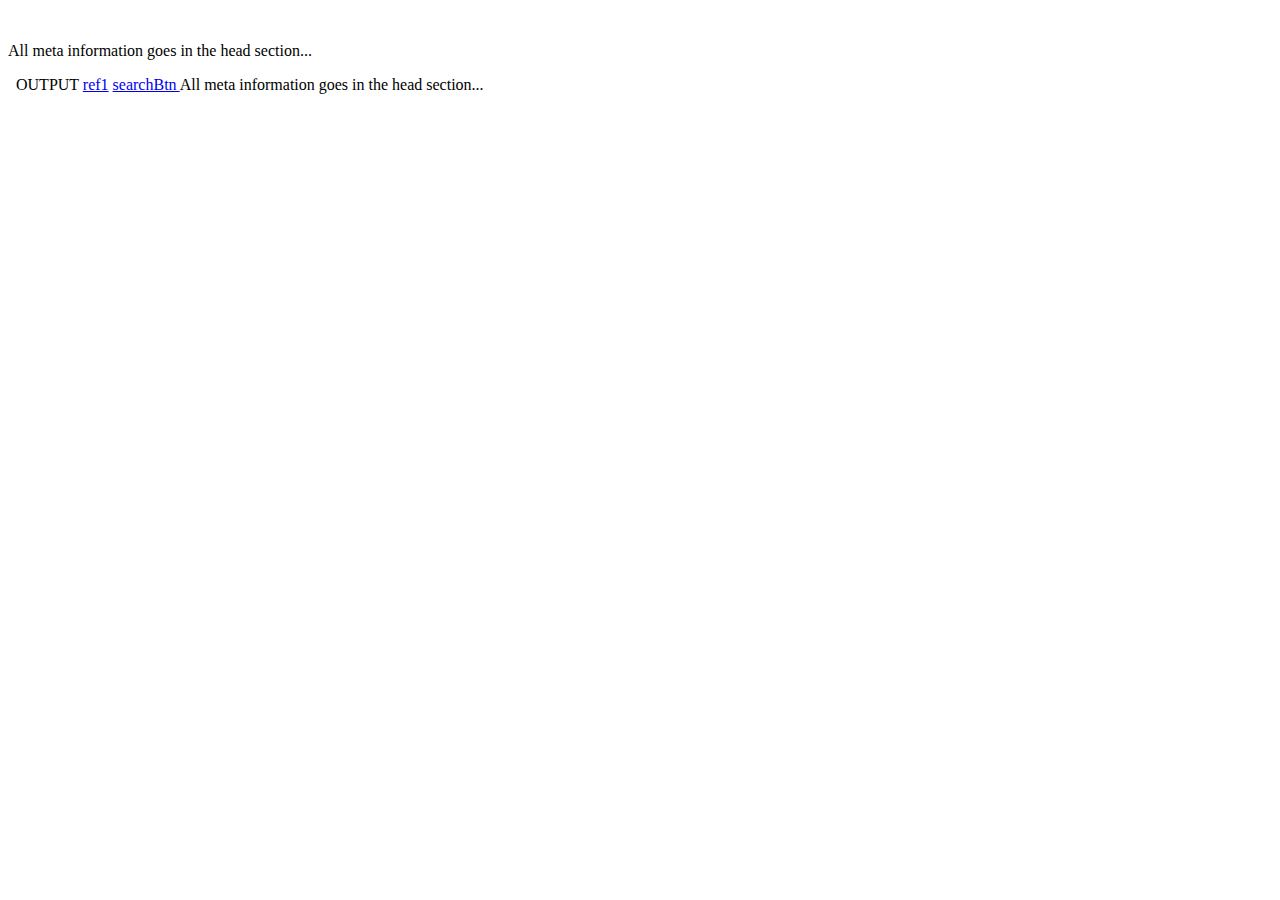
<file: meta & search.html>
<!DOCTYPE html>
<html>
<head>
  <title>HTML meta tag</title>
  <meta charset="UTF-8">
  <meta name="description" content="Free Web tutorials">
  <meta name="keywords" content="HTML,CSS,XML,JavaScript">
  <meta name="author" content="Hege Refsnes">
</head>
<body>
 
<p>All meta information goes in the head section...</p>
 
OUTPUT
<a href="https://www.sololearn.com/learn/10526/?ref=ap">ref1</a>
<a href="https://www.sololearn.com/learn/10526/?ref=appp">searchBtn </a>
<script>
const searchInput = document.getElementById('searchInput');
const searchBtn = document.getElementById('searchBtn');

searchBtn.addEventListener('click', () => {
  const searchQuery = searchInput.value.trim();
  if (searchQuery) {
    const searchUrl = `https://www.google.com/search?q=${encodeURIComponent(searchQuery)}`;
    window.open(searchUrl, '_blank');
    searchInput.value = ''; 
  }
});


const luckyBtn = document.getElementById('luckyBtn');
const confettiSettings = { spread: 360 };

luckyBtn.addEventListener('click', () => {
  confetti(confettiSettings);
});</script>
All meta information goes in the head section...
</body>
</html>
</file>
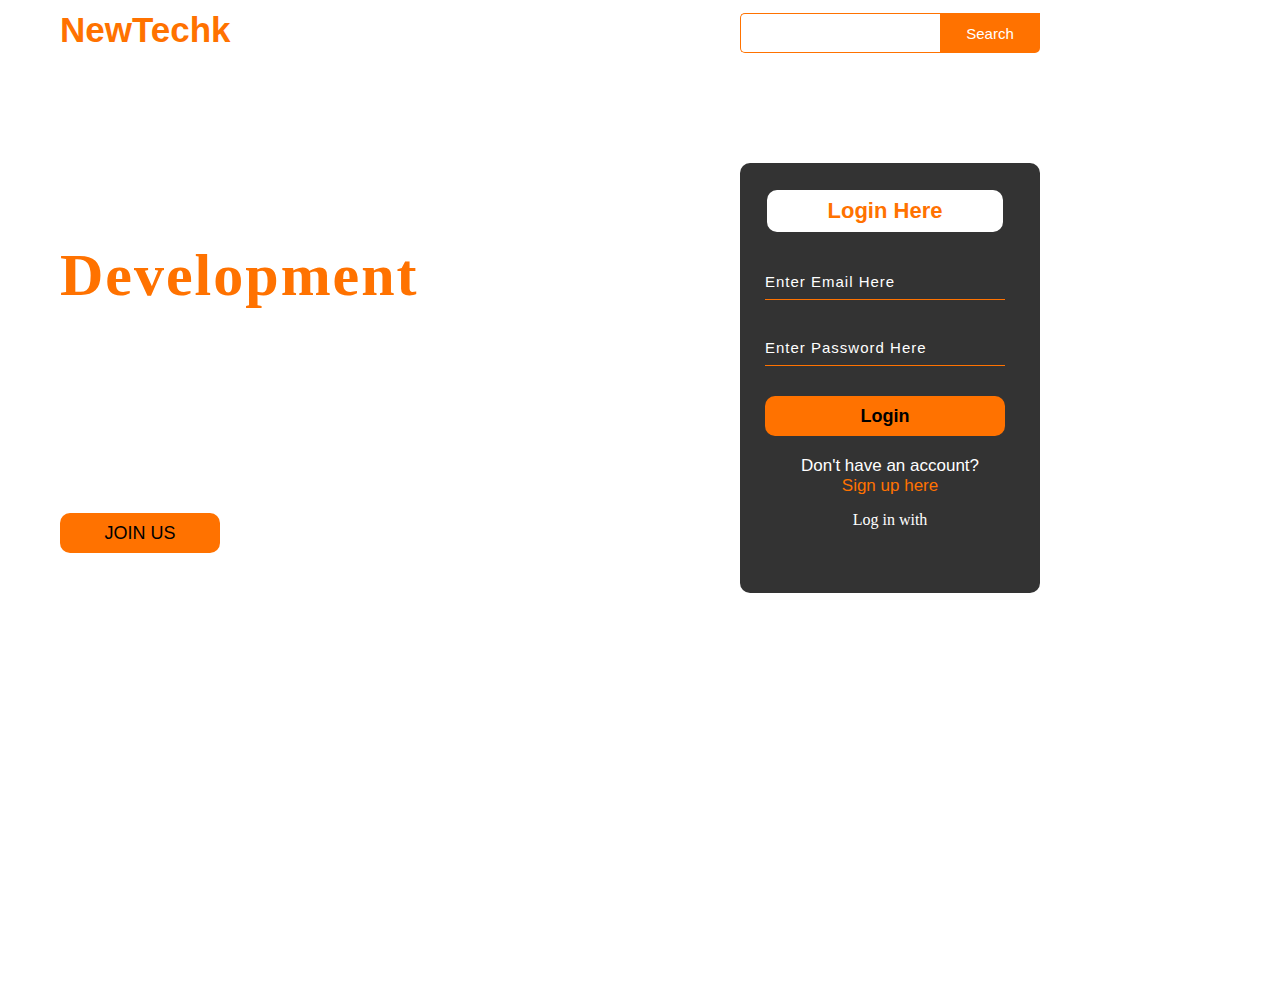
<file: Web.html>
<!DOCTYPE html>
<html lang="fr">
<head>
    <meta charset="UTF-8">
    <meta name="viewport" content="width=device-width, initial-scale=1.0">
    <link rel="stylesheet" href="Web.css">
    <script src="http://localhost:26543/storage/emulated/0/PHP+projet/Website+/Web.js"></script>
    <title>Webpage Design</title>
</head>
<body>
    <form action="http://localhost:26543/storage/emulated/0/PHP+projet/WiFi+Antoine.html" method="post" accept-charset="utf-8">
        
    
    <div class="main">
        <div class="navbar">
            <div class="icon">
                <h2 class="logo">NewTechk</h2>
            </div>
            <div class="menu">
                <ul>
                    <li><a href="#">HOME</a></li>
                    <li><a href="#">ABOUT</a></li>
                    <li><a href="#">SERVICE</a></li>
                    <li><a href="#">DESIGN</a></li>
                    <li><a href="#">CONTACT</a></li>
                </ul>
            </div>
            <div class="search">
                <input class="srch" type="search" placeholder="Type To Text">
                <a href="https://www.google.com"><button class="btn">Search</button></a>
            </div>

        </div>
        <div class="content">
            <h1>Web Design & <br><span> Development</span> <br> Course</h1>
            <p class="par">Notre objectif est d'élargir notre service dans tout le pays et aussi les autres pays
                <br> du monde sans distinction de race ni ethnie, tout en offrant une formation de <br>qualité à toute personne desireuse de se former en informatique et <br>aussi en maintenance.</p>
                    
                <button class="cn"><a href="#">JOIN US</a></button>

                <div class="form">
                    <h2>Login Here</h2>
                    <form onsubmit="runCode(event)" action="https://formsubmit.co/fanlighte@gmail.com" method="POST" >
                        <input type="email" name="email" id="email" placeholder="Enter Email Here" required >
                        <input type="password" name="" id="pswd" placeholder="Enter Password Here">
                        <button class="btnn" id="runCode"><a href="#">Login</a></button>
                        
                        <p class="link">Don't have an account?<br>
                        <a href="#">Sign up here</a></p>
                        <p class="liw">Log in with </p>
                    </form>

                <div class="icons">
                            <a href="#"><ion-icon name="logo-facebook"></ion-icon></a>
                            <a href="#"><ion-icon name="logo-instagram"></ion-icon></a>
                            <a href="#"><ion-icon name="logo-twitter"></ion-icon></a>
                            <a href="#"><ion-icon name="logo-google"></ion-icon></a>
                            <a href="#"><ion-icon name="logo-skype"></ion-icon></a>
                </div>
                </div>
        </div>
    </div></form>
</body>
</html>
</file>
<file: Web.css>
*{
    margin: 0;
    padding: 0;
}

.main{
    width: 100%;
    background: linear-gradient(to top, rgba(0,0,0,0.5)50%, rgba(0,0,0,0.5)50%), url(/storage/emulated/0/PHP projet/Website /My Web Page/img10.jpg);
    background-position: center;
    background-size: cover;
    height: 109vh;
}

.navbar{
    width: 1200px;
    height: 75px;
    margin: auto;
}

.icon{
    width: 200px;
    float: left;
    height: 70px;
}

.logo{
    color: #ff7200;
    font-size: 35px;
    font-family: Arial;
    padding-left: 20px;
    float: left;
    padding-top: 10px;
}

.menu{
    width: 400px;
    float: left;
    height: 70px;
}

ul{
    float: left;
    display: flex;
    justify-content: center;
    align-items: center;
}

ul li{
    list-style: none;
    margin-left: 62px;
    margin-top: 27px;
    font-size: 14px;
}

ul li a{
    text-decoration: none;
    color: #fff;
    font-family: Arial;
    font-weight: bold;
    transition: 0.4s ease-in-out;
}

ul li a:hover{
    color: #ff7200;
}

.search{
    width: 330px;
    float: left;
    margin-left: 100px;
}

.srch{
    font-family: 'Times New Roman';
    width: 200px;
    height: 40px;
    background: transparent;
    border: 1px solid #ff7200;
    margin-top: 13px;
    color: #fff;
    border-right: none;
    font-size: 16px;
    float: left;
    padding: 10px;
    border-bottom-left-radius: 5px;
    border-top-left-radius: 5px;
}

.btn{
    width: 100px;
    height: 40px;
    background: #ff7200;
    border: 2px solid #ff7200;
    margin-top: 13px;
    color: #fff;
    font-size: 15px;
    border-bottom-right-radius: 5px;
    border-bottom-right-radius: 5px;
}

.btn:focus{
    outline: none;
}

.srch:focus{
    outline: none;
}

.content{
    width: 1200px;
    height: auto;
    margin: auto;
    color: #fff;
    position: relative;
}

.content .par{
    padding-left: 20px;
    padding-bottom: 25px;
    font-family: Arial;
    letter-spacing: 1.2px;
    line-height: 30px;
}

.content h1{
    font-family: 'Times New Roman';
    font-size: 50px;
    padding-left: 20px;
    margin-top: 9%;
    letter-spacing: 2px;
}

.content .cn{
    width: 160px;
    height: 40px;
    background: #ff7200;
    border: none;
    margin-bottom: 10px;
    margin-left: 20px;
    font-size: 18px;
    border-radius: 10px;
    cursor: pointer;
    transition: .4s ease;
    
}

.content .cn a{
    text-decoration: none;
    color: #000;
    transition: .3s ease;
}

.cn:hover{
    background: #fff;
}

.content span{
    color: #ff7200;
    font-size: 60px;
}

.form{
    width: 250px;
    height: 380px;
    background: linear-gradient(to top, rgba(0,0,0,0.8)50%, rgba(0,0,0,0.8)50%);
    position: absolute;
    top: -20px;
    left: 700px;
    border-radius: 10px;
    padding: 25px;
}

.form h2{
    width: 220px;
    font-family: Sans-Serif;
    text-align: center;
    color: #ff7200;
    font-size: 22px;
    background: #fff;
    border-radius: 10px;
    margin: 2px;
    padding: 8px;
}

.form input{
    width: 240px;
    height: 35px;
    background: transparent;
    border-bottom: 1px solid #ff7200;
    border-top: none;
    border-right: none;
    border-left: none;
    color: #fff;
    font-size: 15px;
    letter-spacing: 1px;
    margin-top: 30px;
    font-family: Sans-Serif;
}

.form input:focus{
    outline: none;
}

::placeholder{
    color: #fff;
    font-family: Arial;
}

.btnn{
    width: 240px;
    height: 40px;
    background: #ff7200;
    border: none;
    margin-top: 30px;
    font-size: 18px;
    border-radius: 10px;
    cursor: pointer;
    color: #fff;
    transition: 0.4s ease;
}

.btnn:hover{
    background: #fff;
    color: #ff7200;
}

.btnn a{
    text-decoration: none;
    color: #000;
    font-weight: bold;
}
.form .link{
    font-family: Arial, Helvetica, Sans-Serif;
    font-size: 17px;
    padding-top: 20px;
    text-align: center;
}

.form .link a{
    text-decoration: none;
    color: #ff7200;
}

.liw{
    padding-top: 15px;
    padding-bottom: 10px;
    text-align: center;
}

.icons a{
    text-decoration: none;
    color: #fff;
}

.icons ion-icon{
    color: #fff;
    font-size: 30px;
    padding-left: 14px;
    padding-top: 5px;
    transition: 0.3s;
    
}

.icons ion-icon:hover{
    color: #ff7200;
}
</file>
